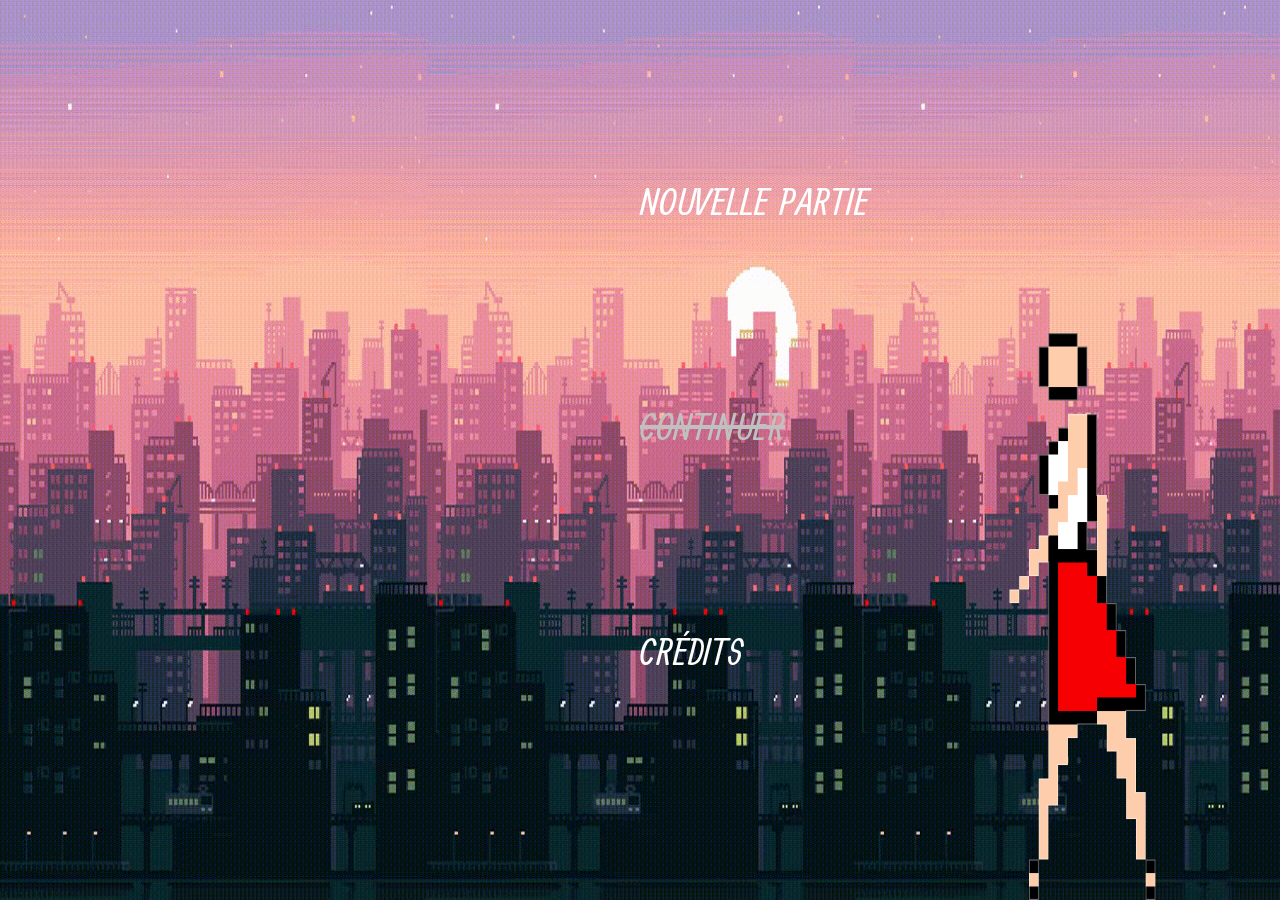
<file: menu.html>
<!DOCTYPE html>
<html>
	<head>
		<title>PROJET DESIGN NUMÉRIQUE</title>
		<meta charset="utf-8">
		<!-- Encodage des caractères -->
		<link rel="stylesheet" href="style_menu.css">
		<link href="http://fonts.googleapis.com/css?family=Ranga:400,700" rel="stylesheet">
		<style type="text/css"> a { text-decoration:none; } </style>
	</head>

	<body>
		<img class="gif" src="images/gif.gif" >
		

		
		</div>


		<div id="menu">
		<p id="nouvelle_partie"><a href="accueil.html"><span><img src="images/fleche.png" alt="" width="50" /></span>NOUVELLE PARTIE</a></p>
		<p id="continuer"><strike>CONTINUER</strike></p>
		<p id="credits"><a href="apropos.html"><span><img src="images/fleche.png" alt="" width="50" /></span>CRÉDITS</a></p>
		</div>


		
<!--<audio controls>
	<source src="menu.mp3" type="audio/mpeg" autostart="true" loop="true">
</audio>-->


	</body>
</file>
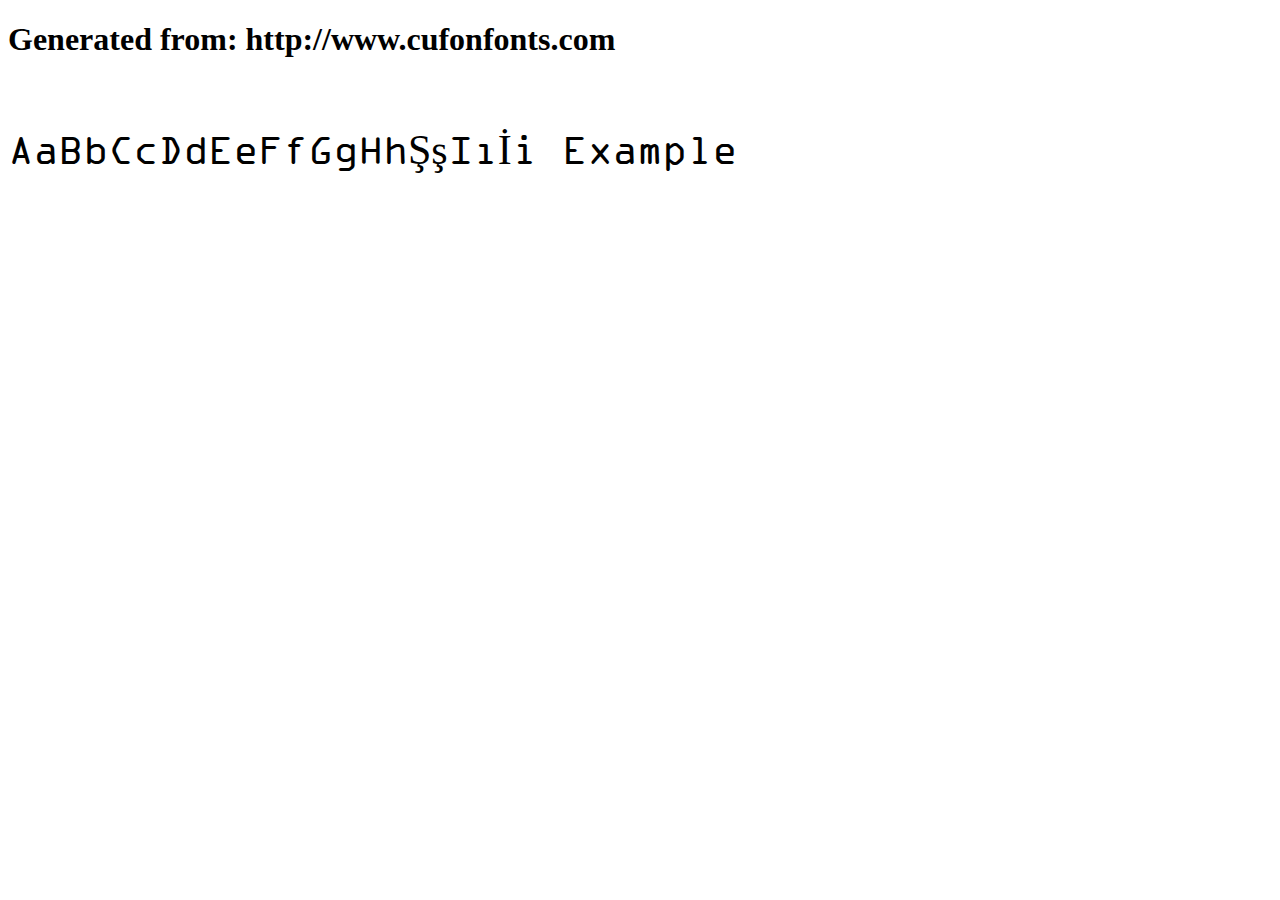
<file: fonts/example.html>
<!DOCTYPE html>
<html xmlns="http://www.w3.org/1999/xhtml">
<head>
    <meta http-equiv="Content-Type" content="text/html; charset=utf-8"/>
    <link rel="stylesheet" type="text/css"
          href="style.css"/>
</head>

<body>

<h1>Generated from: http://www.cufonfonts.com</h1><br/>
<h1 style="font-family:'OCR A Extended';font-weight:normal;font-size:42px">AaBbCcDdEeFfGgHhŞşIıİi Example</h1>


</body>
</html>
</file>
<file: style_menu.css>
body{
	background-image: url("images/wallpaper.gif");
	background-attachment: fixed;
	background-size: cover;
	background-repeat: no-repeat;
	background-size: 100vw 116.8vh;
	font-family: 'Ranga', cursive;
	font-size: 40px;
	overflow-x: hidden;
	overflow-y: hidden;
	color:black;

	animation: fadein 2s;
}
/*
a.viewpic {
  position:relative;
  border-bottom:1px dashed #808080; 
  text-decoration: none; 
}
a:hover.viewpic {
  text-decoration: none; 
  background: none;
}
a.viewpic span {display: none;}

a:hover.viewpic span {
  display: inline; 
  position: absolute;  
  top: -20px; 
  left: 10px; 
  z-index: 20; 
  width:100%; 
  padding:2px 4px;
}

*/



.gif{
	position: absolute;
	align-items: baseline;
	top:-35vh;
	bottom: 0px;
	right: -65px;
	width: 121.6vw;
	height: 135vh;
}

#menu{
	display: block;
	left: 50%;
	top: 0px;
	color:black;
	text-decoration: none;
}

#nouvelle_partie a{
	text-decoration: none;
	color:white;
}

#nouvelle_partie a span {
	text-decoration: none; 
	display:none; 
	color:black;
} 

#nouvelle_partie a:hover span { 

	text-decoration: none; 
	background: none;
	position: fixed;
	display:block; 
	margin-top: 6px;
	left:45%;
} 

#nouvelle_partie{
	text-decoration: none;
	color:black;
	position: fixed;
	top: 15%;
	left: 50%;
}

#continuer{
	color:silver;
	position: fixed;
	top: 40%;
	left: 50%;
}


#credits a span { 
	text-decoration: none;
	display:none; 
} 

#credits a:hover span { 

	text-decoration: none; 
	background: none;
	position: fixed;
	display:block; 
	margin-top: 6px;
	left:45%;
} 

#credits a{
	text-decoration: none;
	color:white;
}

#credits{
	color:black;
	position: fixed;
	top: 65%;
	left: 50%;
}

@keyframes fadein {
    from { opacity: 0; }
    to   { opacity: 1; }
}
</file>
<file: fonts/style.css>
/* #### Generated By: http://www.cufonfonts.com #### */

@font-face {
font-family: 'OCR A Extended';
font-style: normal;
font-weight: normal;
src: local('OCR A Extended'), url('OCRAEXT_2.woff') format('woff');
}
</file>
